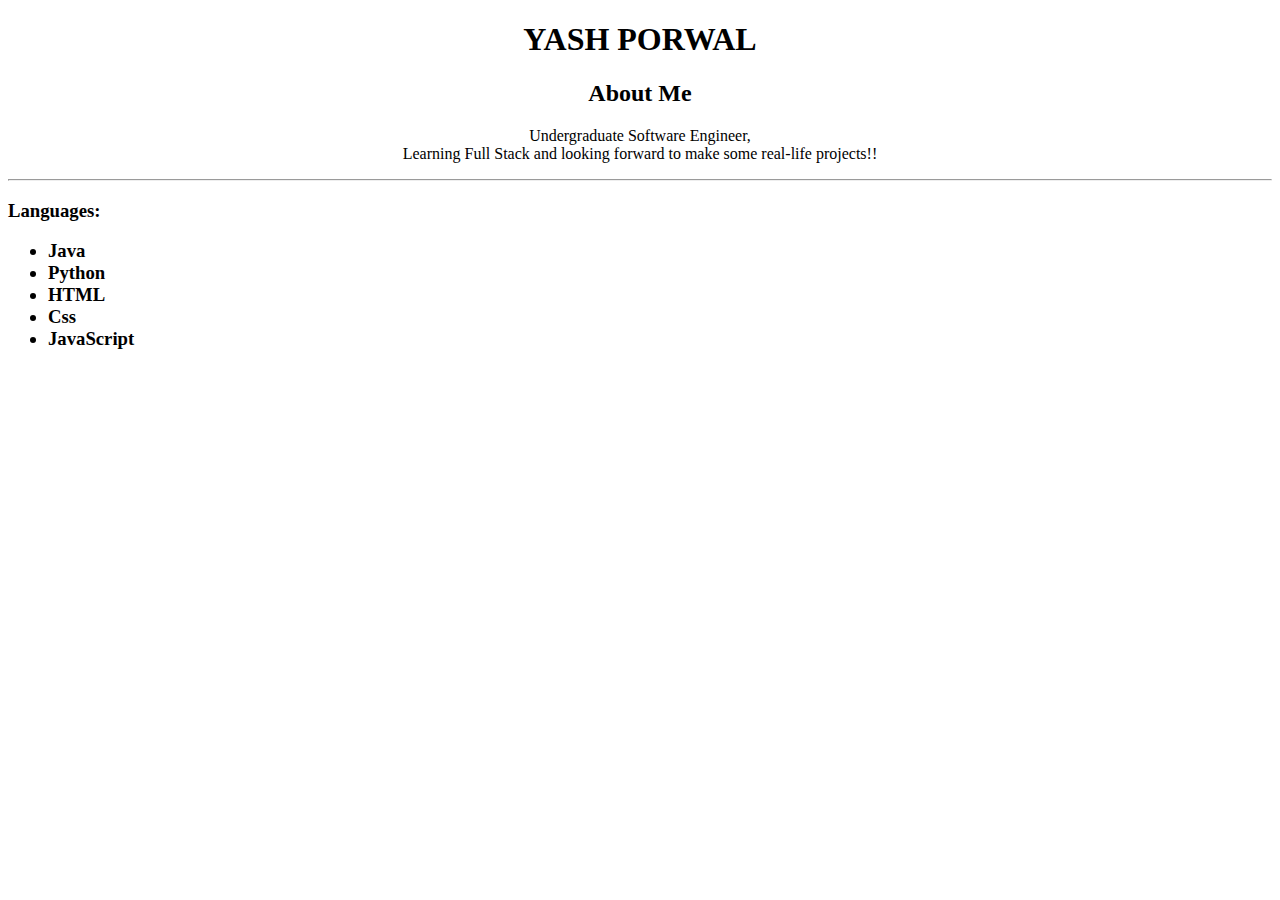
<file: index.html>
<!DOCTYPE html>
<html lang="en">
<head>
    <meta charset="UTF-8">
    <meta name="viewport" content="width=device-width, initial-scale=1.0">
    <title>My Resume</title>
    <style>
        h1,h2,p{
            text-align: center;
        }
    </style>
</head>
<body>
    <h1>YASH PORWAL</h1>
    <h2>About Me</h2>
    <p>Undergraduate Software Engineer,<br> Learning Full Stack and looking forward to make some real-life projects!!</p>
    <hr>
    <h3>Languages:<ul>
        <li>Java</li>
        <li>Python</li>
        <li>HTML</li>
        <li>Css</li>
        <li>JavaScript</li>
    </ul>     
</body>
</html>
</file>
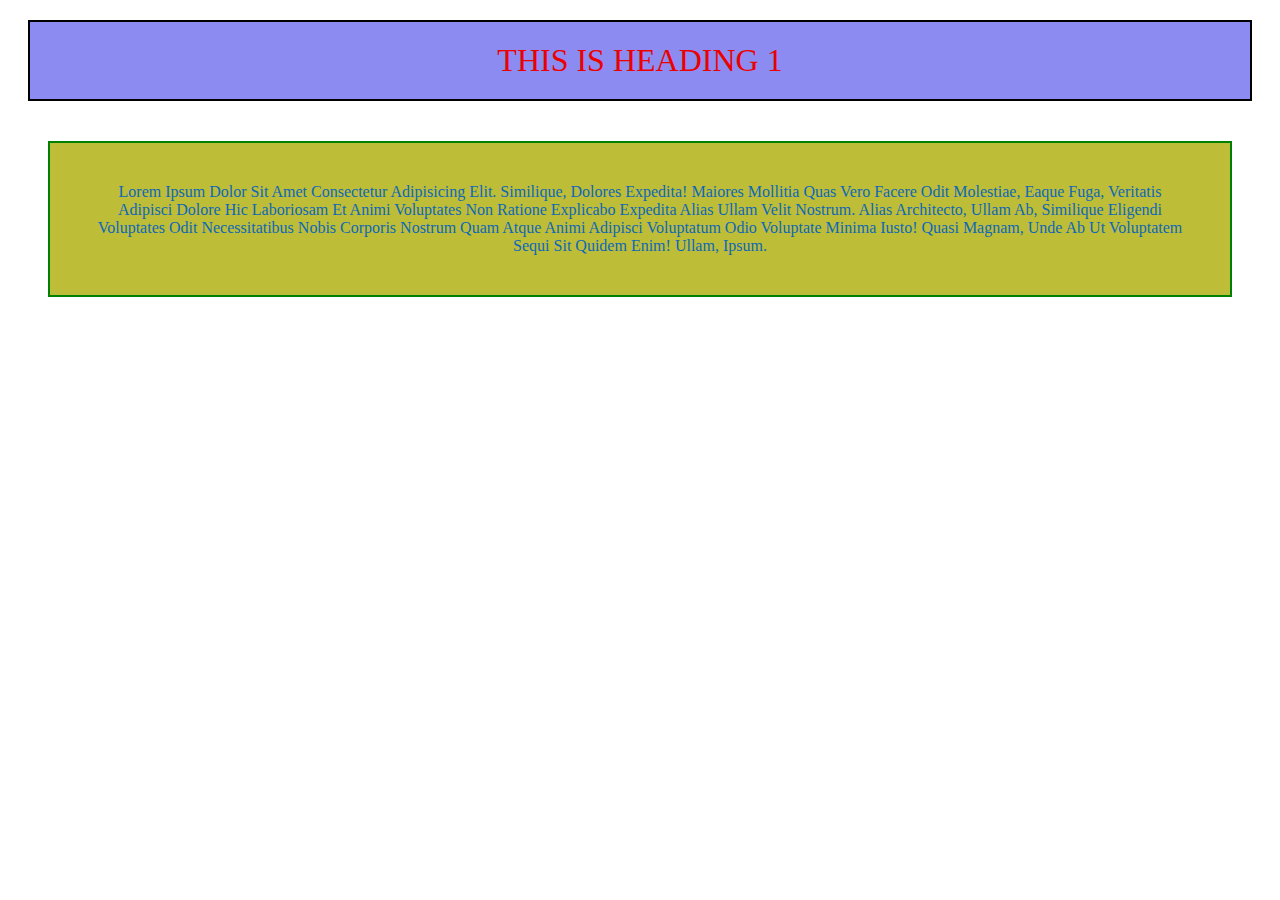
<file: 26-08-2025/index.html>
<!DOCTYPE html>
<html lang="en">
<head>
    <meta charset="UTF-8">
    <meta name="viewport" content="width=device-width, initial-scale=1.0">
    <title>Document</title>
    <link rel="stylesheet" href="style.css">
</head>
<body>
    <h1>This is Heading 1</h1>
    <div class="container">
        Lorem ipsum dolor sit amet consectetur adipisicing elit. Similique, dolores expedita! Maiores mollitia quas vero facere odit molestiae, eaque fuga, veritatis adipisci dolore hic laboriosam et animi voluptates non ratione explicabo expedita alias ullam velit nostrum. Alias architecto, ullam ab, similique eligendi voluptates odit necessitatibus nobis corporis nostrum quam atque animi adipisci voluptatum odio voluptate minima iusto! Quasi magnam, unde ab ut voluptatem sequi sit quidem enim! Ullam, ipsum.
    </div>
</body>
</html>
</file>
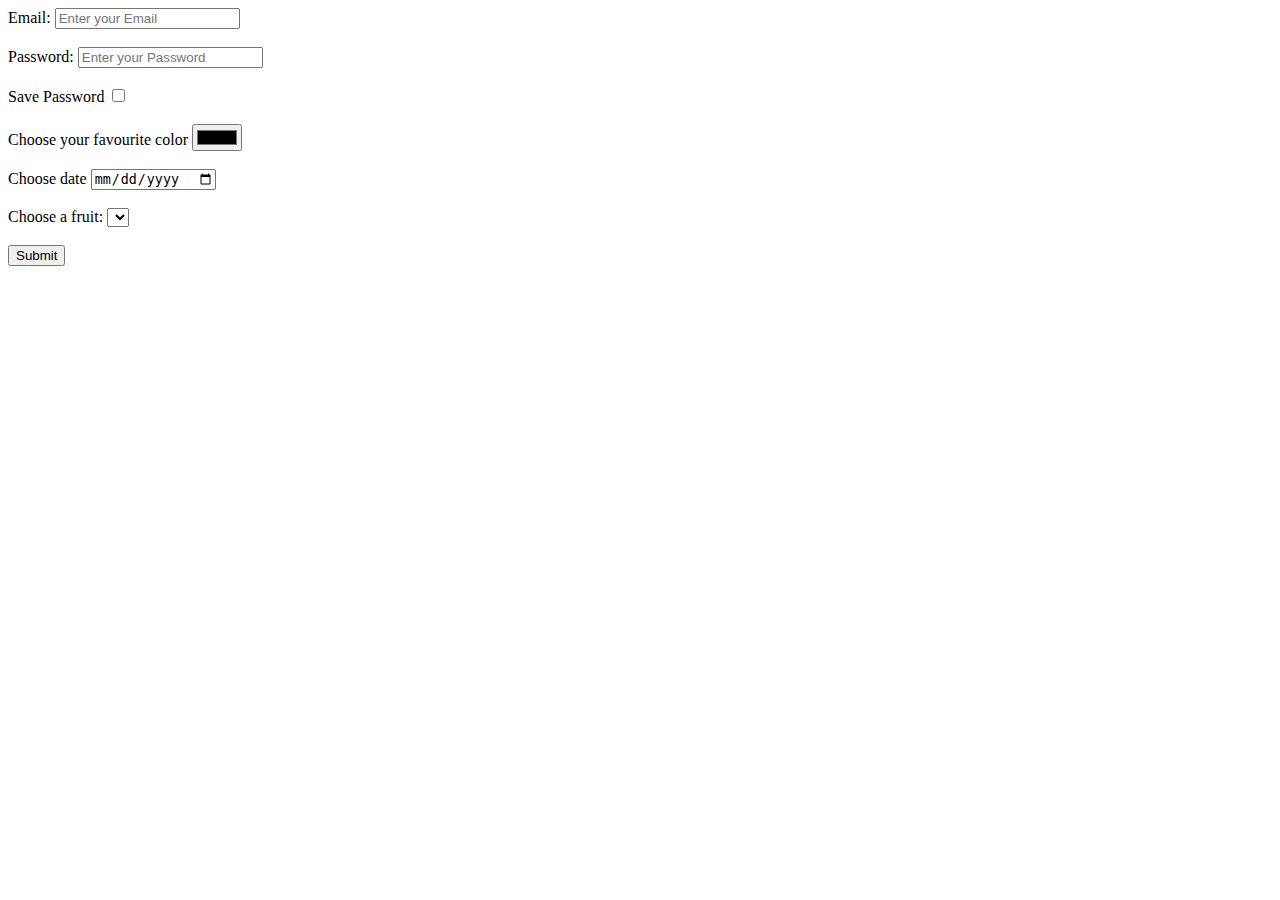
<file: forms.html>
<!DOCTYPE html>
<html lang="en">
<head>
    <meta charset="UTF-8">
    <meta name="viewport" content="width=device-width, initial-scale=1.0">
    <title>Forms</title>
</head>
<body>
    <label for="x">Email:</label>
    <input type="text" name="" id="x" placeholder="Enter your Email">
    <br><br>
    <label for="y">Password:</label>
    <input type="password" name="" id="y" placeholder="Enter your Password">
    <br><br>
    <label for="z">Save Password</label>
    <input type="checkbox" name="" id="z">
    <br><br>
    <label for="col">Choose your favourite color</label>
    <input type="color" name="" id="col">
    <br><br>
    <label for="da">Choose date</label>
    <input type="date"name="" id="da">
    <br><br>
    <label for="fruits">Choose a fruit:</label>
    <select name="" id="fruits">
        <option value="Apple"></option>
        <option value="Banana"></option>
        <option value="Kiwi"></option>
    </select>
    <br><br>
    <button>Submit</button>
</body>
</html>
</file>
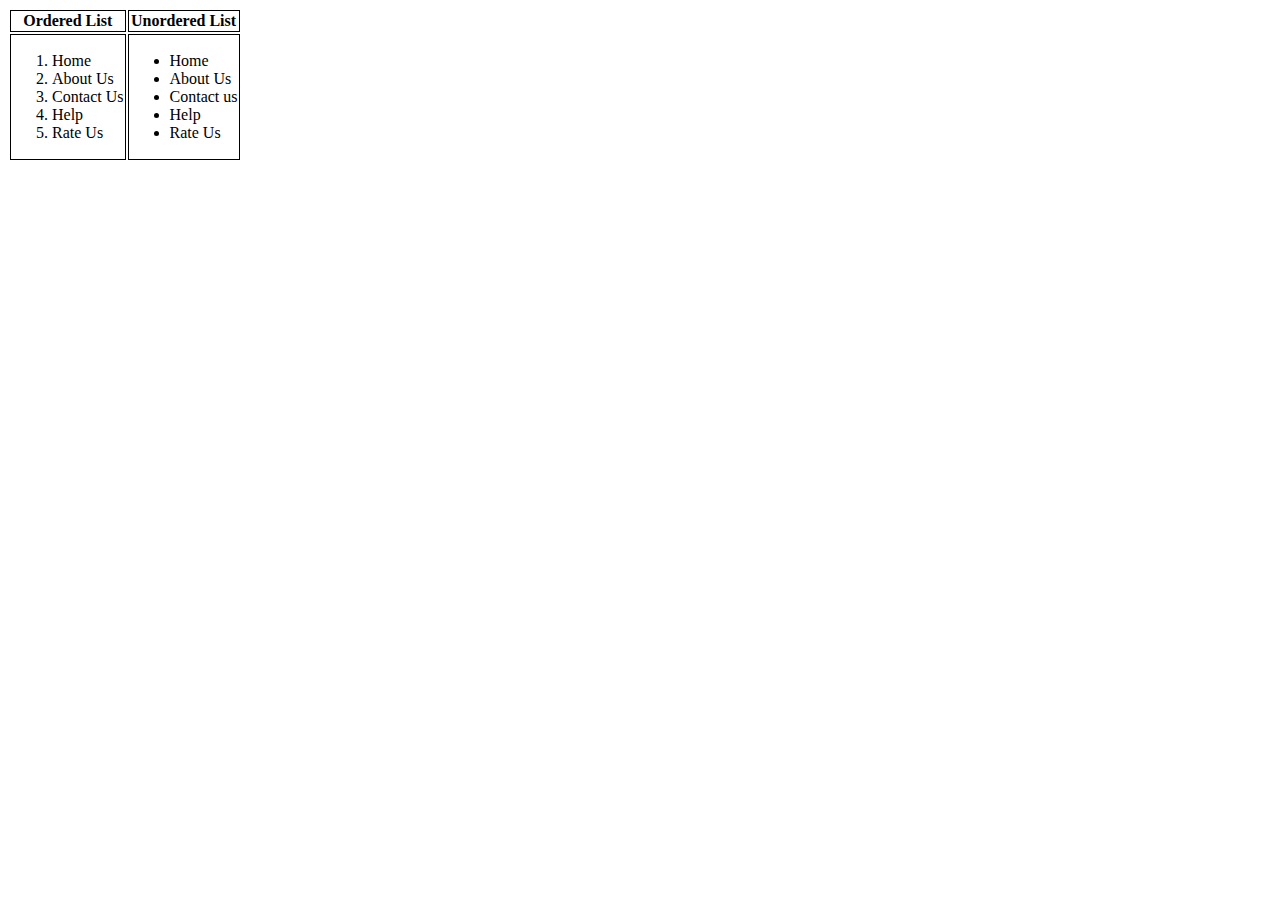
<file: Lists.html>
<!DOCTYPE html>
<html lang="en">
<head>
    <meta charset="UTF-8">
    <meta name="viewport" content="width=device-width, initial-scale=1.0">
    <title>Lists In HTML</title>
    <style>
        /* table{
            border-collapse: collapse;
        } */
        table th, td {
            border: 1px solid black;
        }
    </style>
</head>
<body>
    <table>
        <tr>
            <th>Ordered List</th>
            <th>Unordered List</th>
        </tr>
        <tr>
            <td>
            <ol>
                <li>Home</li>
                <li>About Us</li>
                <li>Contact Us</li>
                <li>Help</li>
                <li>Rate Us</li>
            </ol>
            </td>
            <td>
                <ul>
                    <li>Home</li>
                    <li>About Us</li>
                    <li>Contact us</li>
                    <li>Help</li>
                    <li>Rate Us</li>
                </ul>
            </td>
        </tr>
    </table>
</body>
</html>
</file>
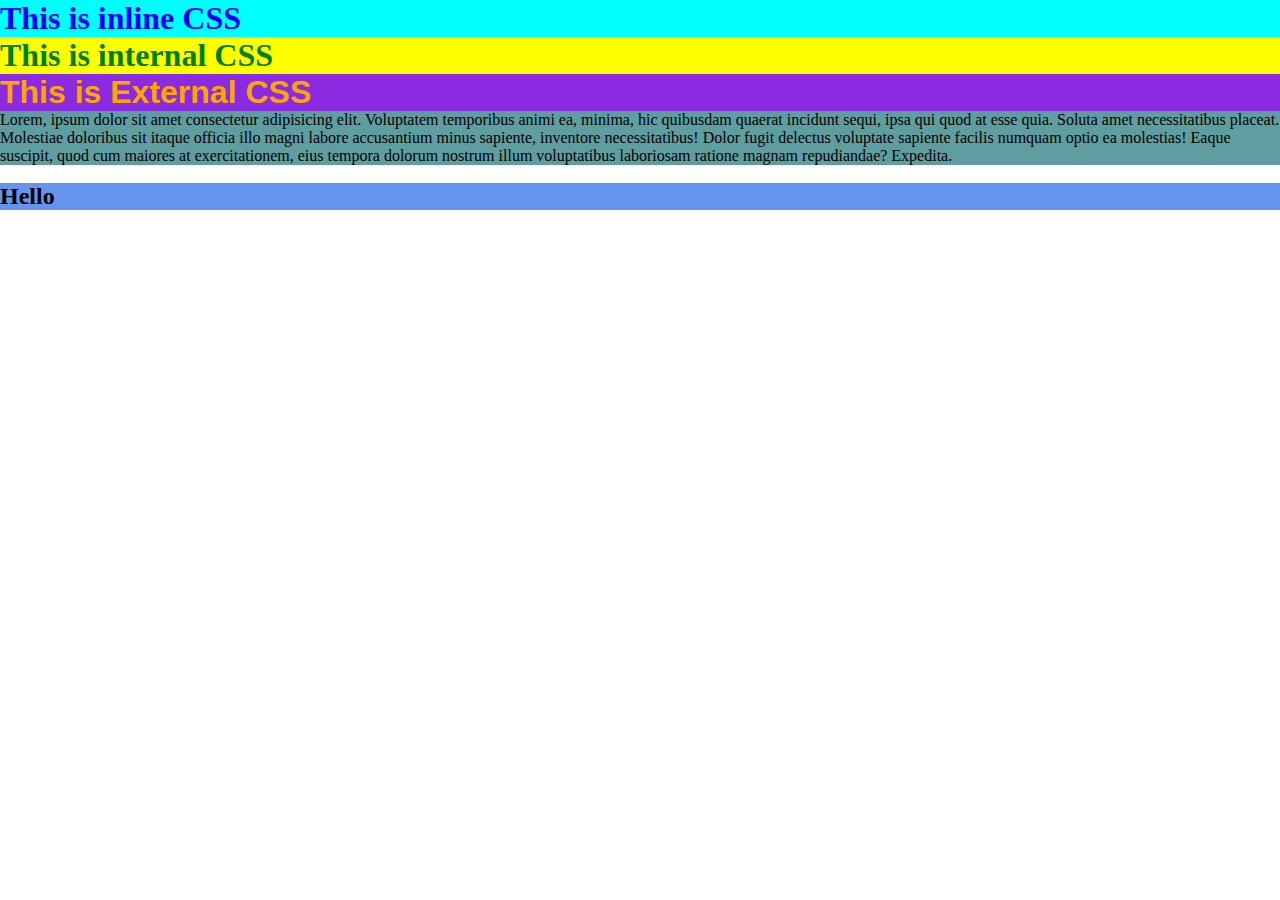
<file: styling.html>
<!DOCTYPE html>
<html lang="en">
<head>
    <meta charset="UTF-8">
    <meta name="viewport" content="width=device-width, initial-scale=1.0">
    <title>Document</title>
    <link rel="stylesheet" href="styles.css">
    <style>
        .class{
            color: green;
            background-color: yellow;
        }
        *{
            margin: 0px;
            padding: 0px;
        }
    </style>
</head>
<body>
    <h1 style="color: blue; background-color: aqua;">This is inline CSS</h1>
    <h1 class="class">This is internal CSS</h1>
    <h1 id="id">This is External CSS</h1>
    <div><p>Lorem, ipsum dolor sit amet consectetur adipisicing elit. Voluptatem temporibus animi ea, minima, hic quibusdam quaerat incidunt sequi, ipsa qui quod at esse quia. Soluta amet necessitatibus placeat. Molestiae doloribus sit itaque officia illo magni labore accusantium minus sapiente, inventore necessitatibus! Dolor fugit delectus voluptate sapiente facilis numquam optio ea molestias! Eaque suscipit, quod cum maiores at exercitationem, eius tempora dolorum nostrum illum voluptatibus laboriosam ratione magnam repudiandae? Expedita.</p></div><br>
    <div>
        <h2>Hello</h2>
    </div>
</body>
</html>
</file>
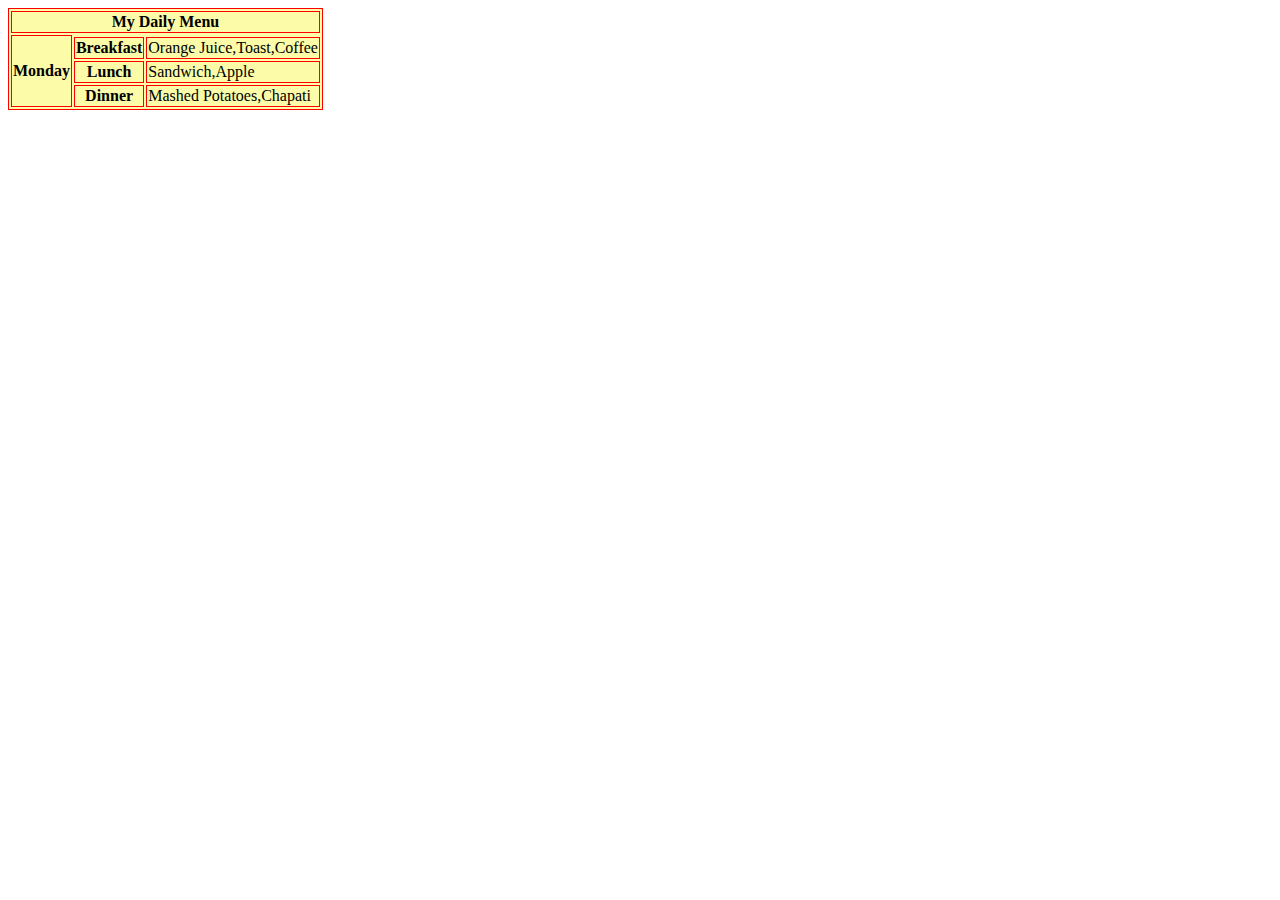
<file: Tables/MenuTable.html>
<!DOCTYPE html>
<html lang="en">
<head>
    <meta charset="UTF-8">
    <meta name="viewport" content="width=device-width, initial-scale=1.0">
    <title>Document</title>
    <style>
        table,th,td{
            border: 1px solid red;
            background-color: rgb(251, 251, 168);
        }
    </style>
</head>
<body>
    <table>
        <tr>
            <th colspan="4">My Daily Menu</th>
        </tr>
        <tr>
            <th rowspan="4">Monday</th>
        </tr>
        <tr>
            <th >Breakfast</th>
            <td>Orange Juice,Toast,Coffee</td>
        </tr>
        <tr>
            <th>Lunch</th>
            <td>Sandwich,Apple</td>
        </tr>
        <tr>
            <th>Dinner</th>
            <td>Mashed Potatoes,Chapati</td>
        </tr>
    </table>
</body>
</html>
</file>
<file: 26-08-2025/style.css>
h1{
    text-align: center;
    font-weight: 300;
    text-transform: uppercase;
    background-color: rgba(34, 34, 228, 0.527);
    color: rgb(236, 0, 0);
    border: 2px solid black;
    margin: 20px;
    padding: 20px;
}
.container{
    text-align: center;
    color: rgb(14, 104, 184);
    background-color: rgb(189, 189, 55);
    margin: 40px;
    padding: 40px;
    border: 2px solid green;
    text-transform: capitalize;
}
</file>
<file: styles.css>
#id{
    color: orange;
    background-color: blueviolet;
    font-family: 'Lucida Sans', 'Lucida Sans Regular', 'Lucida Grande', 'Lucida Sans Unicode', Geneva, Verdana, sans-serif;
}
div p{
    background-color: cadetblue;
}
div,h{
    background-color: cornflowerblue;
}
</file>
